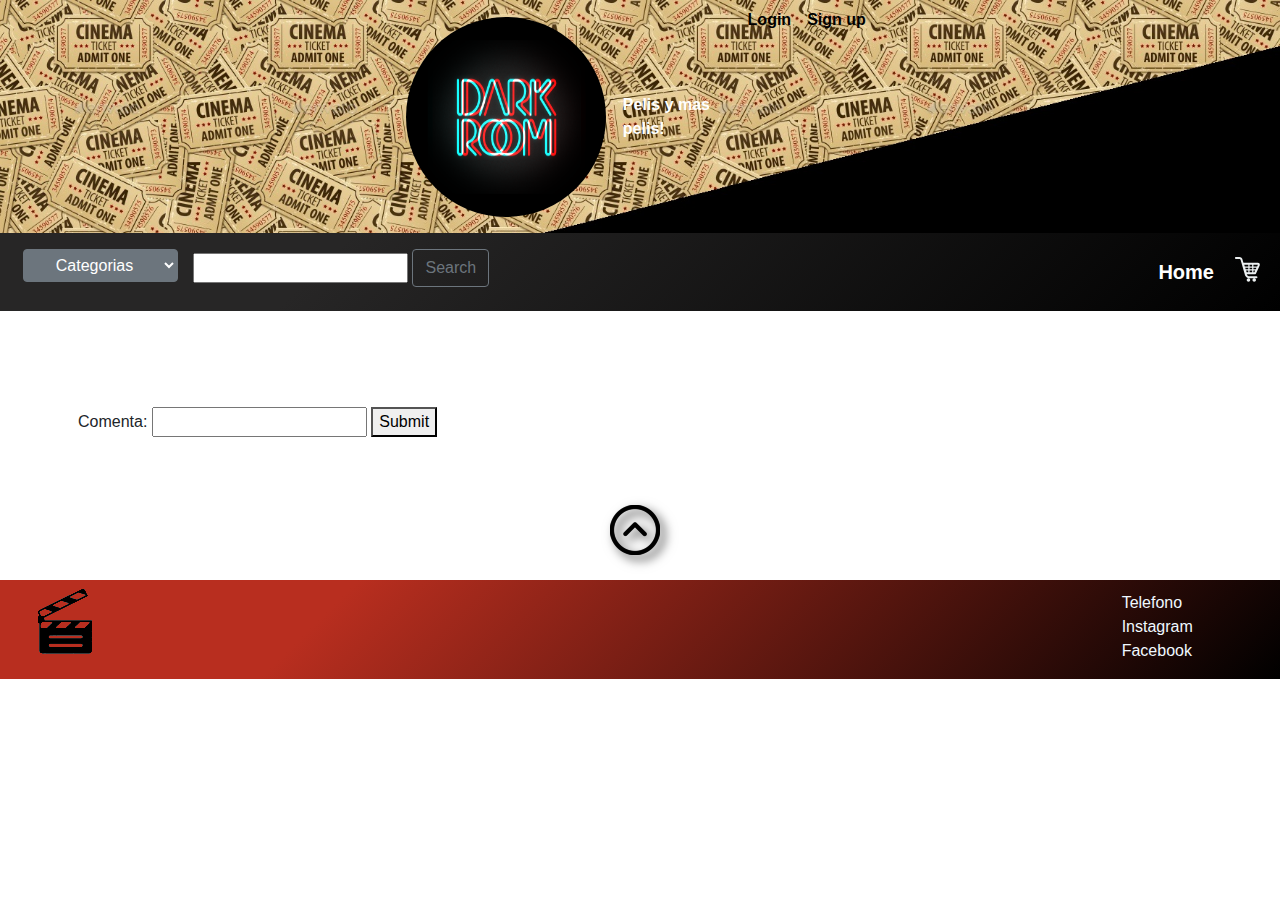
<file: index.html>
<!DOCTYPE html>
<html lang="en">
<head>
    <meta charset="UTF-8">
    <meta http-equiv="X-UA-Compatible" content="IE=edge">
    <meta name="viewport" content="width=device-width, initial-scale=1.0">
    <title>Pelis</title>

    <!--BOOTSTRAP LINK-->
    <link href="https://cdn.jsdelivr.net/npm/bootstrap@5.0.2/dist/css/bootstrap.min.css" rel="stylesheet" integrity="sha384-EVSTQN3/azprG1Anm3QDgpJLIm9Nao0Yz1ztcQTwFspd3yD65VohhpuuCOmLASjC" crossorigin="anonymous">
    <link href="https://cdn.jsdelivr.net/npm/bootstrap@5.1.0/dist/css/bootstrap.min.css" rel="stylesheet" integrity="sha384-KyZXEAg3QhqLMpG8r+8fhAXLRk2vvoC2f3B09zVXn8CA5QIVfZOJ3BCsw2P0p/We" crossorigin="anonymous">
    <link rel="stylesheet" href="https://stackpath.bootstrapcdn.com/bootstrap/4.4.1/css/bootstrap.min.css">
    <!--CSS LINK-->
    <link rel="stylesheet" href="./style.css">

    

</head>
<body id="body">
  <header class="cabeza container-fluid" style="background: url(./images/cine1.jpg); background-repeat: no-repeat; background-size: cover">
    <div class="container d-flex flex-wrap justify-content-center">
      <a href="C:/Users/carne/Documents/Proyecto/index.html" class="d-flex align-items-center mb-3 mb-lg-0 me-lg-auto text-decoration-none">
        <img src="./images/pelis.png"  id="logoIndex">
        <span class="fs-4 title">Pelis y mas pelis!</span>
      </a>

      <ul class="nav navega">
        <li class="nav-item"><a href="./logueo/loguin.html" class="nav-link px-2 a" style="color: black;" >Login</a></li>
        <li class="nav-item"><a href="./logueo/signin.html" class="nav-link px-2 a" style="color: black" id="signhtml">Sign up</a></li>
      </ul>
    </div>
  </header>
  <nav class="py-2 " style="padding-top: 0;">
    <div class="container-fluid d-flex flex-wrap  m-2" style="display: flex;">
      <ul class="nav">
        <li>
          <select class="btn btn-secondary dropdown-toggle" aria-label="Default select example" id="opciones2" name="opciones2" onchange="cambioOpcionesSelcet()">
            <option value="" selected="true" disabled="disabled">Categorias</option>  
            <option value="10749">Romance</option>
            <option value="28">Accion</option>
            <option value="10752">Guerra</option>
            <option value="18">Drama</option>
            <option value="35">Comedia</option>
            <option value="27,53">Terror</option>
            <option value="12">Aventura</option>
            <option value="9648">Misterio</option>
            <option value="14,878">Ciencia Ficcion</option>
          </select>
        </li>
      </ul>
      <section class="col-12 col-lg-auto mb-3 mb-lg-0 mr-0" >
        <input type="text" id="busca" value ="" size=20>
        <button type="button" class="btn btn-outline-secondary" id="select">Search</button>
      </section>

      <ul class="nav" style="margin-left:auto; margin-top: auto;">
        <li class="nav-item"><a href="./index.html" class="nav-link px-2 active home">Home</a></li>

        <li id="carroIndex"><button type="button" class="btn btn-link mr-0" id="verCarro"><svg xmlns="http://www.w3.org/2000/svg" x="0px" y="0px" width="25" height="25" viewBox="0 0 226 226" style=" fill:#000000;"><g fill="none" fill-rule="nonzero" stroke="none" stroke-width="1" stroke-linecap="butt" stroke-linejoin="miter" stroke-miterlimit="10" stroke-dasharray="" stroke-dashoffset="0" font-family="none" font-weight="none" font-size="none" text-anchor="none" style="mix-blend-mode: normal"><path d="M0,226v-226h226v226z" fill="none"></path><g fill="#ecf0f1"><path d="M6.2476,0c-4.78756,0.67909 -8.14904,5.12711 -7.46995,9.91466c0.67909,4.78756 5.12711,8.14904 9.91466,7.46995h30.15144c4.99129,0 6.58714,0.98467 7.8774,2.17308c1.29027,1.1884 2.92008,3.53125 4.34615,8.42067c2.92008,9.88071 40.74519,138.53365 40.74519,138.53365c0.06791,0.27163 0.16977,0.54327 0.27163,0.8149c0,0 9.64303,23.90385 33.95433,23.90385h68.18029c3.1238,0.03395 6.04387,-1.59586 7.63972,-4.3122c1.5619,-2.71635 1.5619,-6.04387 0,-8.76021c-1.59585,-2.71635 -4.51592,-4.34615 -7.63972,-4.3122h-68.18029c-12.83473,0 -17.92788,-13.03846 -17.92788,-13.03846c0,-0.03395 -1.25631,-4.04057 -1.35817,-4.34615h70.625c8.96394,0 13.00451,-7.5039 13.85337,-10.32212l31.23798,-67.09375c4.82152,-11.61238 2.30889,-26.89183 -15.48317,-26.89183h-126.03846c-1.46004,0 -3.05589,0.3735 -4.61779,0.8149c-3.1238,-10.6277 -8.04717,-27.74068 -8.69231,-29.87981c-1.83353,-6.21364 -4.24429,-12.05379 -9.23558,-16.56971c-4.99129,-4.51592 -11.88401,-6.51923 -19.55769,-6.51923h-30.15144c-0.27163,0 -0.54327,0 -0.8149,0c-0.27163,0 -0.54327,0 -0.8149,0c-0.27163,0 -0.54327,0 -0.8149,0zM83.66346,70.08173h36.67067v15.48317h-31.78125l-4.07452,-13.03846c-0.27163,-0.95072 -0.71304,-1.79958 -0.8149,-2.44471zM131.74279,70.08173h23.36058v15.48317h-23.36058zM166.51202,70.08173h40.20192c-0.10187,0.61118 -0.27163,1.15445 -0.54327,1.90144l-6.2476,13.58173h-33.41106zM92.08413,96.97356h28.25v14.66827h-23.63221zM131.74279,96.97356h23.36058v14.66827h-23.36058zM166.51202,96.97356h27.97837l-6.79087,14.66827h-21.1875zM100.23317,123.05048h20.10096v15.48317h-14.39663c-0.33954,0 -0.54327,-0.10187 -0.8149,-0.27163zM131.74279,123.05048h23.36058v15.48317h-23.36058zM166.51202,123.05048h16.02644l-7.33413,15.48317h-8.69231zM121.69231,192.86058c-8.69231,0 -15.75481,7.0625 -15.75481,15.75481c0,8.69231 7.0625,15.75481 15.75481,15.75481c8.69231,0 15.75481,-7.0625 15.75481,-15.75481c0,-8.69231 -7.0625,-15.75481 -15.75481,-15.75481zM173.84615,192.86058c-8.69231,0 -15.75481,7.0625 -15.75481,15.75481c0,8.69231 7.0625,15.75481 15.75481,15.75481c8.69231,0 15.75481,-7.0625 15.75481,-15.75481c0,-8.69231 -7.0625,-15.75481 -15.75481,-15.75481z"></path></g></g></svg></button></li>
      
      </ul>
    
  </nav>

    <!--Spinner-->
    <div id="cargando"></div>
 
    <!--Flechita para subir cuando se llega al final de la página-->
    <span class="up"></span>


    <!--Modal en index, cuando el usuario no se ha logueado-->
    <div id="modal">
      <button id="cerrarModalIn" class="btn btn-dark" onclick="cerrarIn()">X</button>
      <h4>Aun no te has registrado!</h4>
      <hr>
      <p>Porfavor, ingresa o crea un usuario para conseguir nuestros productos</p>
      <a href="./logueo/loguin.html">Registrarme</a>
      <a href="./logueo/signin.html">Ingresar con mi usuario</a>
    </div>

   
    <main id="m" class="container-fluid">
    <!--Contenido de la pagina, productos, carrito-->
    <div id="contenedor" class="mt-5 row row-cols-1 row-cols-md-6 row-cols-sm-2 g-3"></div>
    <div id="modalInfoMovie"></div>  



      <!--tablita para imprimir productos-->
      <div class="row container" id="tablita">
        <div class="col">
          <table class="table table-bordered table-hover" style="border:hidden;">
            <thead>
              <tr id="tabla" class="borde2">
                <th>Producto</th>
                <th>Precio</th>
                <th></th>
              </tr>
            </thead>
            <tbody id="impreComprados">
              <!--aqui llamaría los productos comprados-->
            </tbody>
            <tfoot id="=tfoot">
              <tr class="borde2">
                <th>Total</th>
                <th id="total"></th>
                <th id='finalizar'></th>
            </tfoot>
              </tr>
          </table>
        </div>
      </div>  

     <!--Coloco modal para finalizar compra-->
     <div id="modalCompra" class="container-fluid" >
     </div>
     

    <!-- ModalMovie -->
    <div class="modal fade" id="exampleModal" tabindex="-1" aria-labelledby="exampleModalLabel" aria-hidden="true">
      <div class='modal-dialog modal-dialog-scrollable'>
        <div class="modal-content" id="ModalMovie">
           <!---Contenido Modal-->
            
          </div>
        </div>
      </div>
    </div>
      <section class="container m-5">
        <label>Comenta:</label>
        <input type="text" id="opina" value ="" size=20>
        <button id="sub" type="reset">Submit</button>
        <p id="Comenta"></p>
      </section>

      <div><img src="./images/sombraup.png" alt="up" id="up"></div>
    </main>

    <footer class="container-fluid">
      <div class="row">
        <div class="col-10">
          <img src="./images/footer.png" alt="pelisfooter">
        </div> 
        <div class="col-lg-auto foot">
         <ul class="puntitos">
            <li>Telefono</li>
            <li>Instagram</li>
            <li>Facebook</li>
          </ul>
        </div>
      </div>
    </footer>
    <!--Bootstrap JS-->
    <script src="https://cdn.jsdelivr.net/npm/bootstrap@5.1.0/dist/js/bootstrap.bundle.min.js" integrity="sha384-U1DAWAznBHeqEIlVSCgzq+c9gqGAJn5c/t99JyeKa9xxaYpSvHU5awsuZVVFIhvj" crossorigin="anonymous"></script>
    <script src="https://code.jquery.com/jquery-3.4.1.slim.min.js"></script>
    <script src="https://cdn.jsdelivr.net/npm/popper.js@1.16.0/dist/umd/popper.min.js"></script>
    <script src="https://stackpath.bootstrapcdn.com/bootstrap/4.4.1/js/bootstrap.min.js"></script>
    <!--Jquery-->
    <script src="https://code.jquery.com/jquery-3.6.0.js" integrity="sha256-H+K7U5CnXl1h5ywQfKtSj8PCmoN9aaq30gDh27Xc0jk=" crossorigin="anonymous"></script>
    <!--Mis archivos!-->
    <script src="./main.js"></script>
    <script src="./carrito.js"></script>
</body>
</html>
</file>
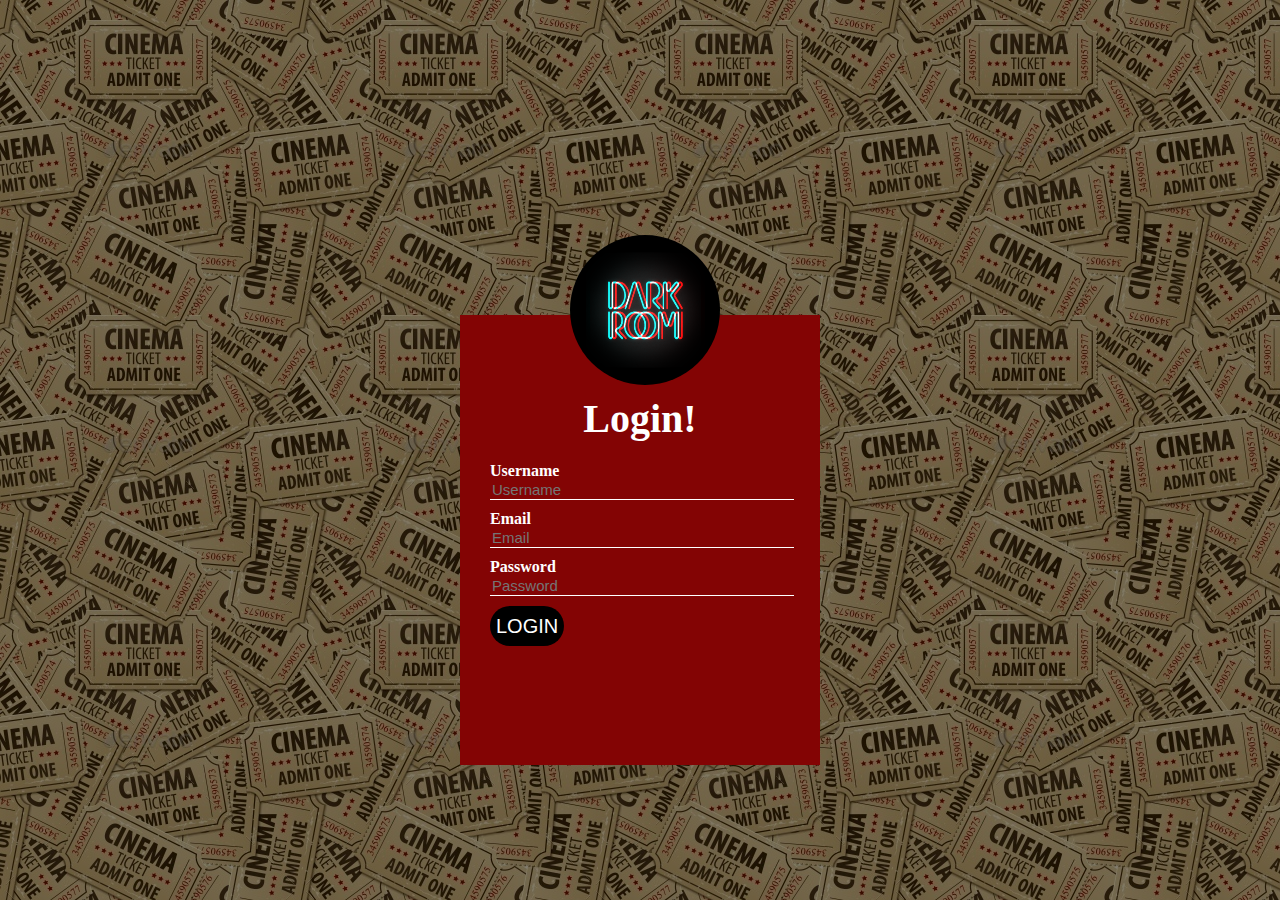
<file: loguin.html>
<!DOCTYPE html>
<html lang="en">
<head>
    <meta charset="UTF-8">
    <meta http-equiv="X-UA-Compatible" content="IE=edge">
    <meta name="viewport" content="width=device-width, initial-scale=1.0">
    <title>Loguin</title>

    <link href="https://cdn.jsdelivr.net/npm/bootstrap@5.0.2/dist/css/bootstrap.min.css" rel="stylesheet" integrity="sha384-EVSTQN3/azprG1Anm3QDgpJLIm9Nao0Yz1ztcQTwFspd3yD65VohhpuuCOmLASjC" crossorigin="anonymous">
    <link rel="stylesheet" href="./loginstyle.css">
</head>
<body class="container">

    <main id="m">
         <!--entrego parte de eventos-->
        
     
      <div class="logBox"> 
        <a href="./index.html">
          <img class ='logologin' src="./images/pelis.png" alt="">
        </a>
        <h1 class="contenedor">Login!</h1>
        <form action="" class="container">
            <div class="mb-3 row">
                <label>Username</label>
                <input type="text" placeholder="Username" id="username">

                <label>Email</label>
                <input type="email" placeholder="Email"id="email">

                <label>Password</label>
                <input type="password" placeholder="Password" id="password">
                
                <button type="button" id="bot">LOGIN</button>
            </div>
        </form>
      </div>




        <p class="Salud"></p>
    

    </main>
 
    <script src="./loguin.js"></script>
</body>
</html>
</file>
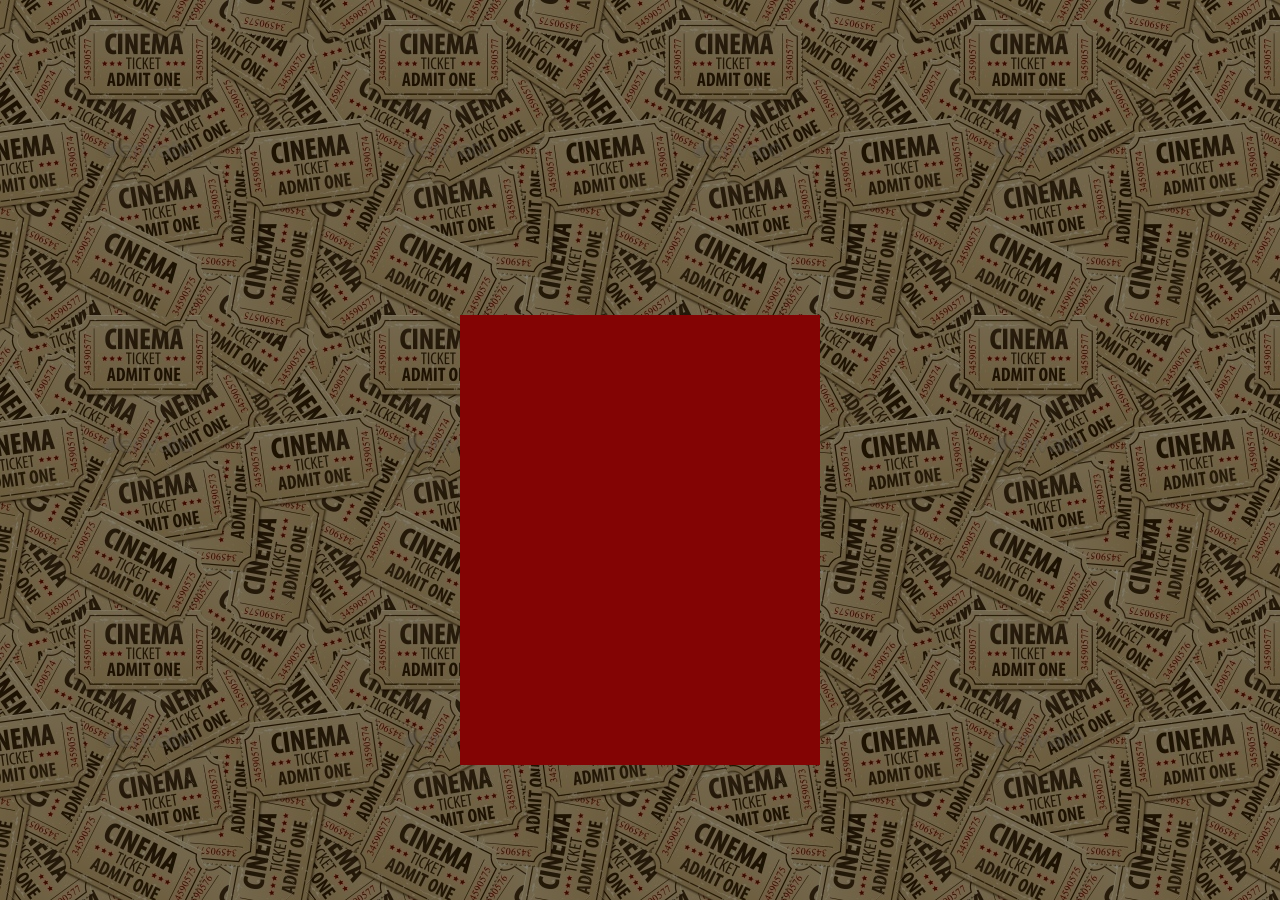
<file: logueo/signin.html>
<!DOCTYPE html>
<html lang="en">
  <head>
    <meta charset="UTF-8">
    <meta http-equiv="X-UA-Compatible" content="IE=edge">
    <meta name="viewport" content="width=device-width, initial-scale=1.0">
    <title>Sign_In</title>

    <link rel="stylesheet" href="https://cdnjs.cloudflare.com/ajax/libs/font-awesome/5.13.0/css/all.min.css">

    <link href="https://cdn.jsdelivr.net/npm/bootstrap@5.0.2/dist/css/bootstrap.min.css" rel="stylesheet" integrity="sha384-EVSTQN3/azprG1Anm3QDgpJLIm9Nao0Yz1ztcQTwFspd3yD65VohhpuuCOmLASjC" crossorigin="anonymous">
    <link rel="stylesheet" href="./loginstyle.css">
</head>
<body class="container">

    <main id="m">

      <div class="logBox" id="logBox2"> 
       <a href="../images/pelis.png"></a>
      </div>

    
       <!--Modal similar al del index, se reutiliza para mostrar errores-->
       <div id="modal">
      </div>


    </main>
    <!--Jquery-->
    <script src="https://code.jquery.com/jquery-3.6.0.js" integrity="sha256-H+K7U5CnXl1h5ywQfKtSj8PCmoN9aaq30gDh27Xc0jk=" crossorigin="anonymous"></script>
    <!--mis archivos-->
    <script src="./imprimesign.js"></script>
</body>
</html>
</file>
<file: style.css>
/*Spinner*/
#cargando{
    border:  20px solid #000000;
    border-top-color: rgb(204, 8, 8) ;
    border-top-style: groove ;
    height: 100px;
    width: 100px;
    border-radius: 100%;

    position: absolute;
    top: 0;
    left: 0;
    right: 0;
    bottom: 0;
    margin: auto;
    -webkit-animation: girar 1.5s linear infinite;
     -o-animation: girar 1.5s linear infinite;
     animation: girar 1.5s linear infinite;
}

@keyframes girar {
    form { transform: rotate(0deg);}
    to { transform:rotate(360deg) ;}
}

/* AQUI DEJO UNA MUESTRA DE COMO SE ACOMODARIAN LAS IMAGENES UTILIZANDO CSS, PERO SIENDO SINCERA AMO LO RESPONSIVO DE BOOSTRAP
*/


.cabeza{
    color: white;
    font-family: 'Segoe UI', Tahoma, Geneva, Verdana, sans-serif;
    font-weight: bolder;
}


#logoIndex{
    border-radius: 100%;
    width: 200px;
    height: 200px;
    margin-top: 5%;
    margin-bottom: 5%;
    padding-left: 0%;
    margin-right: 5%;
}
.a:hover{
    color: rgb(202, 9, 9);
}
.title{
    color: white;
}
nav{
    background-color: #000000;
    background-image: linear-gradient(315deg, #000000 0%, #272626 74%);
    color: white;
}
.home{
    color: white;
    font-weight: bolder;
    font-size: 20px;
}
.ites{
    display: flex;
    justify-content: end;
}
.ites li{
    color: rgb(0, 0, 0);
    font-size: 30px;
}
#mostrar{
    background-color: #c62128;
    background-image: linear-gradient(147deg, #c62128 0%, #a00000 74%);
}

/*CARDS*/

#card{
    background-color: rgba(253, 253, 253, 0.719);
}

#caja{
    -webkit-box-shadow: 0 15px 10px #777;
                  -moz-box-shadow: 0 15px 10px #777;
                  box-shadow: 0 15px 10px #777;                  
}
#up{
    cursor: pointer;
    display:flex;
    margin:0 auto;
}
/*Visor movil de las propiedades*/

/*TABLITA DE PRODUCTOS
#tablita{
    display: none;
}*/
#tablita{
     border:hidden;
     display: none;
}
.borde td {
    border: 0;
     border-bottom:1px solid #000
    }

 .borde2 th {
    border: 0;
    border-bottom:1px solid #000
}
    
#eliminar{
   margin-top: 100%;
   margin-left: 35%;
}

/*ESTILOS DE MODAL*/

#modal {
    display: none;
    background: rgba(255, 0, 0, 0.9);
    color: rgb(255, 253, 253);
    position: fixed;
    top: 10%;
    left: 10%;
    height: 40%;
    width: 80%;
    border-radius: 10%;
    z-index: 5;

  }

  #modal h4{
    display: block;
    text-align: center;
    padding-top: 10%;
  }
  #modal p {
    font-family: Arial, Helvetica, sans-serif;
    margin-top: 20%;
    margin: auto;
    font-size: 1.2em;
    text-align: center;
    display: block;
 }
 #modal a{
     text-decoration: none;
     font-size: 15px;
     text-align: center;
     bottom: 0;
     display: block;
     padding-top: 10px;
     color: rgb(0, 0, 0);
 }
 #modal a:hover{
     color: white;
 }

 #cerrarModal{
    float: right;
 }


/*Modal Finalizar*/
#modalCompra{
    display: none;
    background: rgba(0, 0, 0, 0.9);
    color: #fff;
    position: fixed;
    top: 0;
    left: 0;
    height: 100vh;
    width: 100vw;
    transition: all .5s;
    text-align: center;
    z-index: 5;
  }

  footer{
    background-color: #000000;
    background-image: linear-gradient(315deg, #000000 0%, #b82e1f 74%);
}

.foot{
    display: block;
    justify-content: end;
    color: aliceblue;
    font-family: 'Franklin Gothic Medium', 'Arial Narrow', Arial, sans-serif;
}
 
.puntitos{
    list-style: none;
    margin-top: 10%;
}
</file>
<file: loginstyle.css>
body{
    padding: 0;
    margin: 0;
    background: url(./images/cine.jpg);
    background-attachment: fixed;
}
/*degradado de fondo*/
body:before{
    content: "";
    width: 100%;
    height: 100%;
    position: absolute;
    top: 0;
    left: 0;

    background: linear-gradient(45deg, rgb(0, 0, 0), rgb(0, 0, 0));
    opacity: 0.5;
    z-index: -1;
}

.logBox{
    width: 360px;
    height: 450px;
    background-color: rgb(131, 4, 4);
    color: white;
    top: 60%;
    left: 50%;
    position: absolute;
    transform: translate(-50%, -50%);
    box-sizing: border-box;
    padding: 60px 30px;
 
}

.logologin{
    width: 150px;
    height: 150px;
    border-radius: 50%;
    position: absolute;
    top: -80px;
    left: 110px ;
    z-index: 2
}

h1{
    margin: 0%;
    padding: 20px 0 20px;
    font-size: 40px;
    text-align: center;
    z-index: 2
}

label{
    margin: 0%;
    padding: 0%;
    color: white;
    font-weight: bolder;
    display: block;
    z-index: 2
}

input{
    width: 100%;
    margin-bottom: 10px;
    background: transparent;
    border: none;
    border-bottom: 1px solid white;
    outline: none;
    color: white;
    font-size: 15px;
    z-index: 2
}

#bot{
    background: black;
    border:none;
    outline: none;
    height: 40px;
    color: white;
    font-size: 20px;
    border-radius: 30px;
    z-index: 2
}

#signEnlace{
    text-decoration: none;
    font-size: 15px;
    color: rgb(0, 0, 0);
    margin-top: 20px;
    text-align: center;
    z-index: 2
}

#signEnlace:hover{
    color: white;
}
#logEnlace{
    text-decoration: none;
    font-size: 15px;
    color: rgb(0, 0, 0);
    margin-top: 20px;
    text-align: center;
    z-index: 2
}
#logEnlace:hover{
    color: white;
}
#togglePassword{
        margin-left: 260px;
        margin-top: -35px;
        cursor: pointer;
        z-index: 2
}
</file>
<file: logueo/loginstyle.css>
body{
    padding: 0;
    margin: 0;
    background: url(../images/cine.jpg);
    background-attachment: fixed;
}
/*degradado de fondo*/
body:before{
    content: "";
    width: 100%;
    height: 100%;
    position: absolute;
    top: 0;
    left: 0;

    background: linear-gradient(45deg, rgb(0, 0, 0), rgb(0, 0, 0));
    opacity: 0.5;
    z-index: -1;
}

.logBox{
    width: 360px;
    height: 450px;
    background-color: rgb(131, 4, 4);
    color: white;
    top: 60%;
    left: 50%;
    position: absolute;
    transform: translate(-50%, -50%);
    box-sizing: border-box;
    padding: 60px 30px;
 
}

.logologin{
    width: 150px;
    height: 150px;
    border-radius: 50%;
    position: absolute;
    top: -80px;
    left: 110px ;
    z-index: 2
}

h1{
    margin: 0%;
    padding: 20px 0 20px;
    font-size: 40px;
    text-align: center;
    z-index: 2
}

label{
    margin: 0%;
    padding: 0%;
    color: white;
    font-weight: bolder;
    display: block;
    z-index: 2
}

input{
    width: 100%;
    margin-bottom: 10px;
    background: transparent;
    border: none;
    border-bottom: 1px solid white;
    outline: none;
    color: white;
    font-size: 15px;
    z-index: 2
}

#bot{
    background: black;
    border:none;
    outline: none;
    height: 40px;
    color: white;
    font-size: 20px;
    border-radius: 30px;
    z-index: 2
}
#botSing{
    background: black;
    border:none;
    outline: none;
    height: 40px;
    color: white;
    font-size: 20px;
    border-radius: 30px;
    z-index: 2
}
#signEnlace{
    text-decoration: none;
    font-size: 15px;
    color: rgb(0, 0, 0);
    margin-top: 20px;
    text-align: center;
    z-index: 2
}

#signEnlace:hover{
    color: white;
}
#logEnlace{
    text-decoration: none;
    font-size: 15px;
    color: rgb(0, 0, 0);
    margin-top: 20px;
    text-align: center;
    z-index: 2
}
#logEnlace:hover{
    color: white;
}
#togglePassword{
        margin-left: 260px;
        margin-top: -35px;
        cursor: pointer;
        z-index: 2
}
/*Modal para los errores y advertencias*/
#modal {
    display: none;
    background: rgba(0, 0, 0, 0.9);
    color: #fff;
    position: fixed;
    top: 35%;
    left: 20%;
    height: 30%;
    width: 60%;
    border-radius: 10%;
    z-index: 5;

  }
  #modal h4{
    display: block;
    text-align: center;
    padding-top: 10%;
  }
  #modal p {
    font-family: Arial, Helvetica, sans-serif;
    margin-top: 20%;
    margin: auto;
    font-size: 1.2em;
    text-align: center;
    display: block;
  }
  #cerrarModal{
    float: right;
 }
 #modal a{
    text-decoration: none;
    font-size: 15px;
    text-align: center;
    bottom: 0;
    display: block;
    padding-top: 15px;
    color: rgb(202, 9, 9);
}
#modal a:hover{
    color: white;
}
</file>
